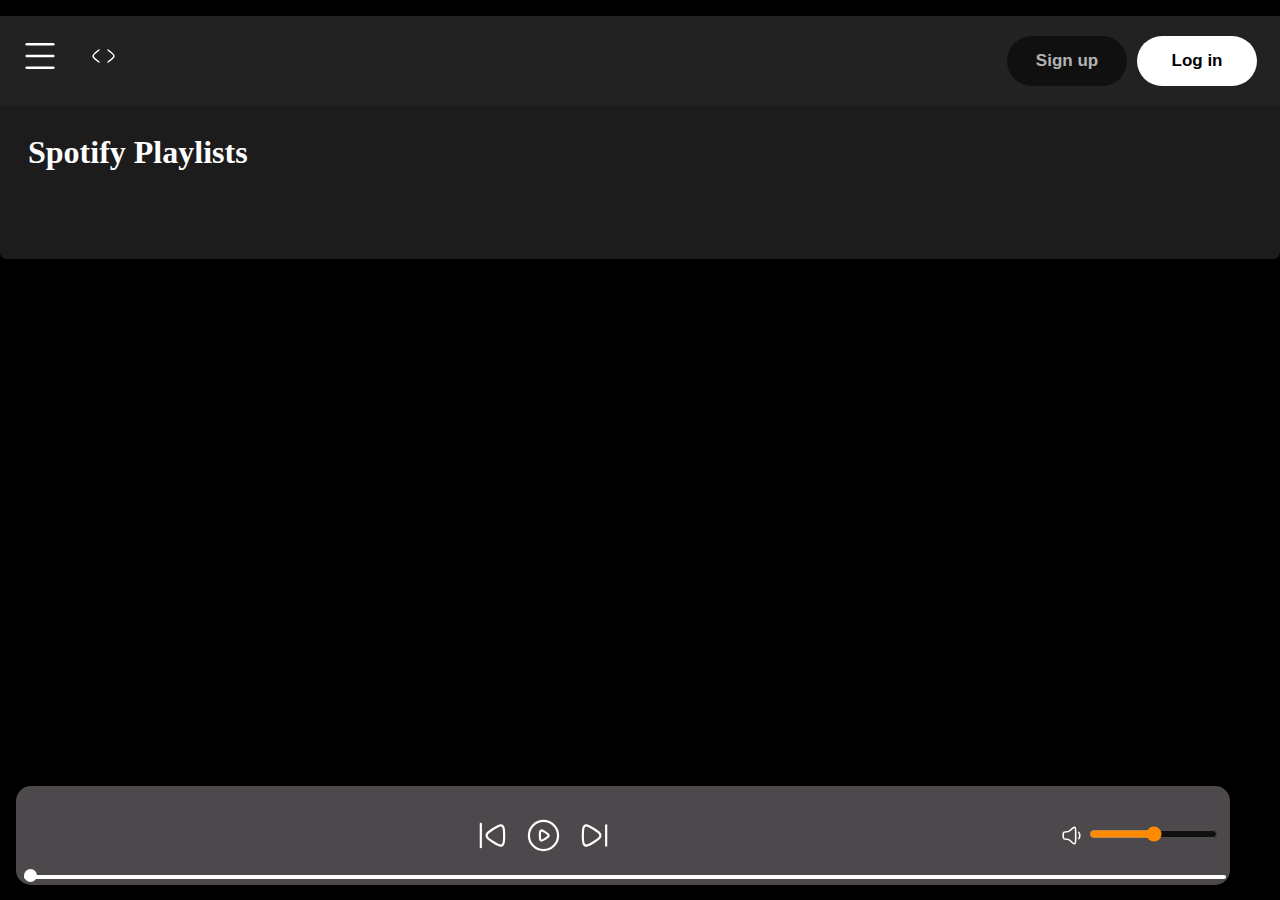
<file: index.html>
<!DOCTYPE html>
<html lang="en">

<head>
  <meta charset="UTF-8">
  <meta name="viewport" content="width=device-width, initial-scale=1.0">
  <title>Spotify - Web Player: Music for everyone</title>
  <link rel="stylesheet" href="css/style.css">
  <link rel="stylesheet" href="css/utilty.css">
</head>

<body>



  <div class="container flex bg-black">
    <div class="left ">
      <div class="close">
        <img width="30" class="invert" src="image/close.svg" alt="" srcset="">
      </div>
      <div class="home p-1 m-1 rounded bg-grey">
        <div class="logo "><img width="110" class="invert" src="image/logo.svg" alt="" srcset=""></div>
        <ul>
          <li><img class="invert" src="image/home.svg" alt="home" srcset="">Home</li>
          <li><img class="invert" src="image/search.svg" alt="search" srcset="">Search</li>

        </ul>

      </div>
      <div class="library p-1 rounded m-1 bg-grey">
        <div class="heading">
          <img class="invert" src="image/playlist.svg" alt="" srcset="">
          <h2>Your Library</h2>
        </div>

        <div class="songList">
          <ul>

          </ul>
        </div>





        <div class="footer">
          <div>
            <a href="https://www.spotify.com/pk-en/legal/"><span>Legal</span></a>
          </div>
          <div>
            <a href="https://www.spotify.com/pk-en/safetyandprivacy/"><span>Privacy Center</span></a>
          </div>
          <div>
            <a href="https://www.spotify.com/pk-en/legal/privacy-policy/"><span>Privacy Policy</span></a>
          </div>
          <div>
            <a href="https://www.spotify.com/pk-en/legal/cookies-policy/"><span>Cookies</span></a>
          </div>
          <div>
            <a href="https://www.spotify.com/pk-en/legal/privacy-policy/#s3"><span>About Ads</span></a>
          </div>
          <div>
            <a href="https://www.spotify.com/pk-en/accessibility/"><span>Accessibility</span></a>
          </div>

        </div>

      </div>



    </div>
    <div class="right  rounded bg-grey">

      <div class="header">
        <div class="nav">
          <div class="hamburgerContainer">

          
          <img class="invert hamburger" src="image/hamburger.svg" alt="" srcset="">
          <svg xmlns="http://www.w3.org/2000/svg" viewBox="0 0 24 24" width="44" height="24" color="#ffffff"
            fill="none">
            <path d="M15 6C15 6 9.00001 10.4189 9 12C8.99999 13.5812 15 18 15 18" stroke="currentColor"
              stroke-width="1.5" stroke-linecap="round" stroke-linejoin="round" />

            <svg xmlns="http://www.w3.org/2000/svg" viewBox="0 0 24 24" width="54" height="24" color="#ffffff"
              fill="none">
              <path d="M9.00005 6C9.00005 6 15 10.4189 15 12C15 13.5812 9 18 9 18" stroke="currentColor"
                stroke-width="1.5" stroke-linecap="round" stroke-linejoin="round" />
            </svg>
          </div>
        </div>
        <div class="buttons">
          <button class="signupbtn">Sign up</button>
          <button class="loginbtn">Log in</button>
        </div>
      </div>


      <div class="spotifyPlaylists">
        <h1>Spotify Playlists</h1>
        <div class="cardContainer">
         
        </div>

        <div class="playBar">

          <div class="seekBar">

            <div class="circle">

            </div>
          </div>


          <div class="aboveBar">
          <div class="songInfo">

          </div>
          <div class="songButtons">
            <img  width="35px"  id="previous" src="image/previous.svg" alt="" srcset="">
            <img  width="35px" id="play" src="image/play.svg" alt="" srcset="">
            <img  width="35px" id="next" src="image/forward.svg" alt="" srcset="">
          </div>

          <div class="songVol">
            <div class="songTime">

            </div>
            <div class="volume">
              <img width="25" src="image/volume.svg" alt="" srcset="">
              <div class="range">
                <input type="range" name="volume">
              </div>
            </div>

          </div>

          
        </div>
        </div>

      </div>



    </div>



  </div>
  



  <script src="js/script.js"></script>

</body>

</html>
</file>
<file: css/style.css>
:root{
    --a:0;
}


* {
    margin: 0;
    padding: 0;
}

body {
    background-color: black;
    color: white;
}


.left {
    width: 28vw;
    padding: 10px;
}

.close {
    position: absolute;
    right: 31px;
    top: 25px;
    width: 29px;
}

.right {
    width: 72vw;
    position: relative;

}


.home ul li {
    display: flex;
    gap: 15px;
    width: 14px;
    list-style: none;
    padding-top: 14px;
    font-weight: bold;
}

.invert {
    filter: invert(1);
}

.bg-grey {
    background-color: #1c1c1c;
    color: white;
}

.heading {
    display: flex;
    gap: 15px;
    width: 100%;

    padding-top: 14px;
    padding: 23px 14px;
    font-weight: bold;
    align-items: center;
    font-size: 13px;
}

.heading img {
    width: 30px;
}

.library {
    min-height: 75vh;
    position: relative;
}

.footer {
    display: flex;
    color: grey;
    gap: 13px;
    font-size: 8px;
    position: absolute;
    bottom: 0px;
    padding: 10px 0;
}

.footer a {
    color: gray;
    text-decoration: none;
}

.right {
    margin: 16px 0;
}

.header {
    display: flex;
    justify-content: space-between;
    background-color: rgb(34, 34, 34);
}

.header>* {
    padding: 20px;
}




.spotifyPlaylists {
    padding: 16px;
}

.spotifyPlaylists h1 {
    padding: 12px;
}

.cardContainer {
    display: flex;

    gap: 10px;
    flex-wrap: wrap;
    margin: 30px;
    max-height: 50vh;
    overflow-y: auto;

}


.card {
    width: 178px;
    padding: 10px;
    border-radius: 5px;
    background-color: #252525;
    position: relative;
    transition: all .9s;


}

.play {
    position: absolute;
    right: 20px;
    top: 145px;
    opacity: var(--a);

display: flex;
align-items: center;
justify-content: center;
transition: all 1s ease-out;


}

.card>* {
    padding-top: 10px;
}

.card img {
    width: 100%;
    object-fit: contain;
    border-radius: 5px;
}

.card:hover{
    background-color: rgb(144, 143, 143);
    cursor: pointer;
    --a:1;
}

.buttons>* {
    margin: 0 3px;
}

.signupbtn {

    font-weight: bold;
    color: #b3b3b3;
    background-color: #101010;
    width: 120px;
    border-radius: 25px;
    height: 50px;
    border: none;
    font-size: 17px;

}

.signupbtn:hover {
    color: white;
    background-color: black;
    font-size: 18px;
    cursor: pointer;
}

.loginbtn {
    font-weight: bold;
    color: black;
    background-color: white;
    width: 120px;
    border-radius: 25px;
    height: 50px;
    border: none;
    font-size: 17px;

}

.loginbtn:hover {
    color: black;
    background-color: rgb(232, 227, 227);
    font-size: 18px;
    cursor: pointer;

}

.playBar {
    position: fixed;
    bottom: 15px;
    background-color: rgb(179, 183, 179);
    width: 66vw;
    border-radius: 15px;
    filter: invert(1);
    padding: 12px;
    min-height: 29px;
}

.songButtons {
    display: flex;
    justify-content: center;
    gap: 16px;
}

.songList ul {
    padding: 0 11px;
}

.songList {
    height: 370px;
    overflow-y: auto;
    overflow-x: hidden;
    margin-bottom: 44px;
}

.hamburger {
    display: none;
    cursor: pointer;
}

.info {
    width: 200px;
    font-size: 12px;
}

.songList ul li {
    list-style-type: decimal;
    display: flex;
    width: 290px;
    gap: 14px;
    cursor: pointer;
    padding: 12px 0;
    border: 1px solid white;
    margin: 12px 0;
    padding: 13px;
    border-radius: 5px;
}

.playNow {
    display: flex;
    width: 100px;

}

.playNow span {
    width: 50px;
    align-items: center;
    justify-content: center;
    font-size: 13px;
    padding: 7px;
}

.seekBar {
    height: 4px;
    width: 99%;
    background-color: black;
    position: absolute;
    bottom: 0px;
    right: -2px;
    border-radius: 10px;
    margin: 6px;
    cursor: pointer;
}

.circle {
    height: 13px;
    width: 13px;
    position: relative;
    border-radius: 13px;
    background-color: black;
    bottom: 6px;
    left: 0%;
    transition: left 0.5s;
}

.songButtons {
    cursor: pointer;
}

.aboveBar {
    display: flex;
    justify-content: space-between;
    margin: 20px 0;
}


.songInfo {
    overflow: hidden;
}

.songInfo,
.songTime {
    color: black;
    padding: 0 12px;
    width: auto;

}

@media (max-width:1360px) {
    .left {
        position: absolute;
        left: -120%;
        transition: all .3s;
        z-index: 1;
        width: 357px;
        background-color: black;
    }

    .right {
        width: 100vw;
    }

    .playBar {

        width: 93vw;
    }

    .seekBar {
        width: 99%;
    }

    .hamburger {
        display: block;
        height: 40px;
        width: 40px;
    }

    .left {
        padding: 0px;
    }

    .songList ul {
        padding: 0 0px;
    }


}

.songVol {
    display: flex;
    justify-content: space-between;
    align-items: center;
}


.volume {
    display: flex;
    justify-content: center;
    align-items: center;
    gap: 5px;
    cursor: pointer;

}

.range input {
    cursor: pointer;
}

@media (min-width:1440px) {


    .songList ul li {
        width: 22vw;

    }

    .playBar {

        width: 68vw;
    }

    .seekBar {
        width: 99%;
    }
}

@media (max-width:517px) {


    .signupbtn {

        width: 80px;

        height: 50px;

        font-size: 15px;

    }

    .loginbtn {

        width: 80px;

        height: 50px;

        font-size: 15px;

    }

    .songButtons {

        gap: 10px;
    }

    .songInfo,
    .songTime {

        padding: 0px;
    }

    .playBar {

        width: 87vw;
        height: 150px;
    }

    .seekBar {
        width: 99%;
    }

    .aboveBar {
        flex-direction: column;
        gap: 10px;
        align-items: center;
    }

    .songVol {
        display: flex;
        flex-direction: column;
        justify-content: space-evenly;
        align-items: center;
        gap: 12px;
    }

}

@media (max-width:520px) {
    .card {
        width: 90vw;
    }

    .cardContainer {
        margin: 3px;
        justify-content: center;
        
    }
    
     
     

    .info div {
        word-break: break-all;
    }

}




.hamburgerContainer {
    display: flex;
    justify-content: center;
    align-items: center;
    gap: 14px;
}
</file>
<file: css/utilty.css>
.border{
    border: 2px solid red;
    
}

.flex{
    display: flex;
}
.justify-content{
    justify-content: center;
}

.item-center{
    align-items: center;
}

.bg-black{
    background-color: black;
    color: white;
}

.rounded{
    border-radius: 7px;
}

.m-1{
    margin: 5px;
}

.p-1{
    padding: 10px;
}

/* Custom scrollbar for WebKit browsers (Chrome, Safari) */
::-webkit-scrollbar {
    width: 12px; /* Width of the scrollbar */
    background-color: #333; /* Background color of the scrollbar track */
}

::-webkit-scrollbar-thumb {
    background-color: #555; /* Color of the scrollbar thumb */
    border-radius: 6px; /* Rounded corners of the scrollbar thumb */
    border: 3px solid #333; /* Border around the scrollbar thumb */
}

::-webkit-scrollbar-thumb:hover {
    background-color: #777; /* Color of the scrollbar thumb on hover */
}

/* Custom scrollbar for Firefox */
* {
    scrollbar-width: thin; /* Thin scrollbar */
    scrollbar-color: #555 #333; /* Scrollbar thumb and track color */
}

/* Optional: Add styles for when the scrollbar is in a container */
.scroll-container {
    scrollbar-width: thin; /* Thin scrollbar */
    scrollbar-color: #555 #333; /* Scrollbar thumb and track color */
}
</file>
